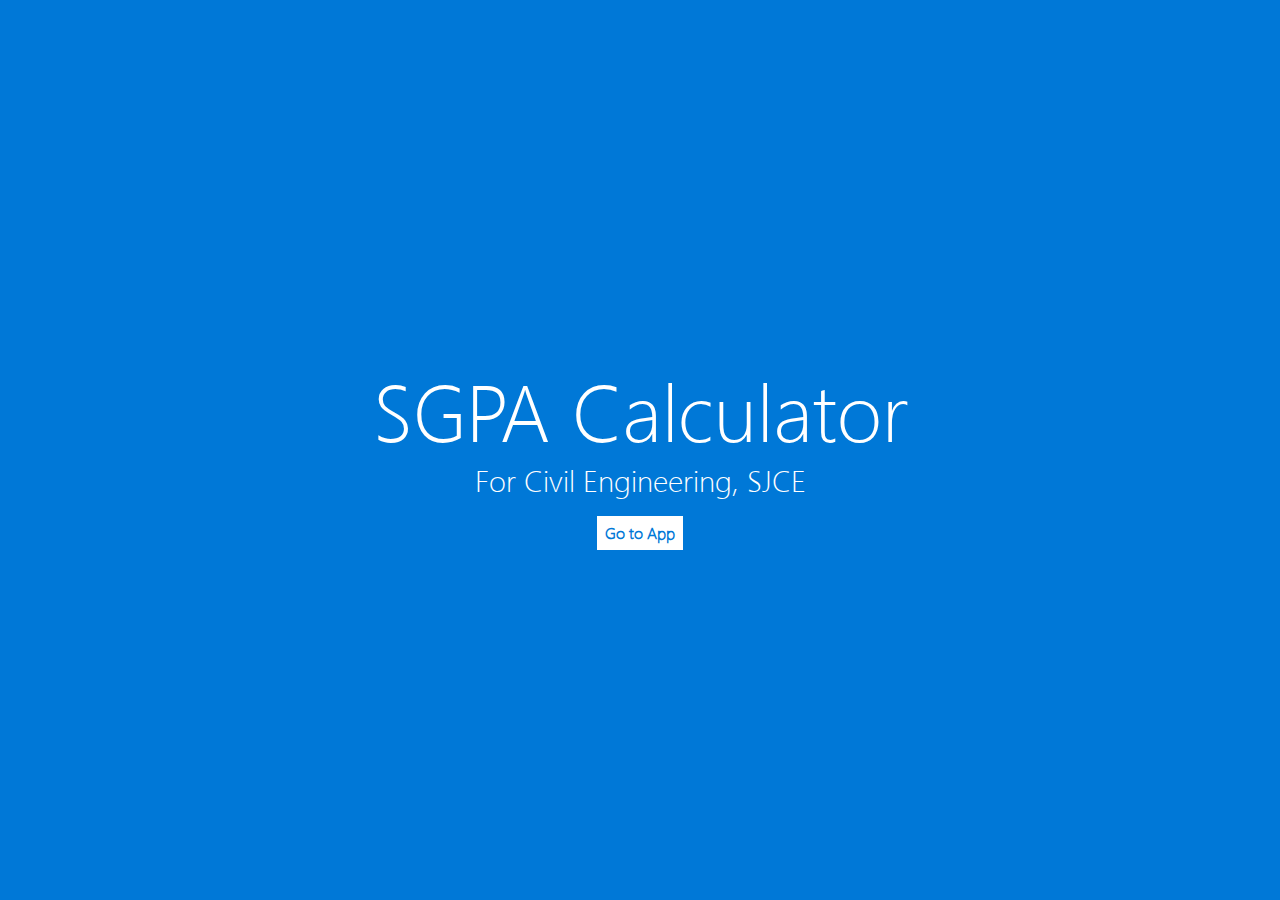
<file: index.html>
<!DOCTYPE html>
<html lang="en">
<head>
	<meta charset="UTF-8">
	<meta name="viewport" content="width=device-width, initial-scale=1, user-scalable=no">
	<title>SGPA Calculator</title>
	<link rel="stylesheet" type="text/css" href="assets/css/bootstrap.min.css">
	<link rel="stylesheet" type="text/css" href="assets/css/style.css">
</head>
<body>
	<input type="checkbox" id="menuToggle">
	<nav class="menu">
		<h1 class="nav-head-semester">SEMESTER</h1>
		<ul>
			<li><a href="sgpa1.html">First Semester</a></li>
			<li><a href="sgpa2.html">Second Semester</a></li>
			<li><a href="sgpa3.html">Third Semester</a></li>
			<li><a href="sgpa4.html">Fourth Semester</a></li>
			<li><a href="sgpa5.html">Fifth Semester</a></li>
			<li><a href="sgpa6.html">Sixth Semester</a></li>
			<li><a href="sgpa7.html">Seventh Semester</a></li>
			<li><a href="sgpa8.html">Eighth Semester</a></li>
		</ul>
	</nav>
	<section id="splash">
		<div class="container text-center">
			<div class="splash-container">
				<div class="text-vertical-center">
					<h1 class="heading1">SGPA Calculator</h1>
					<h4 class="tagline">For Civil Engineering, SJCE</h4>
					<label for="menuToggle" class="menu-button">Go to App</label>
				</div>
			</div>
		</div>
	</section>
</body>
</html>
</file>
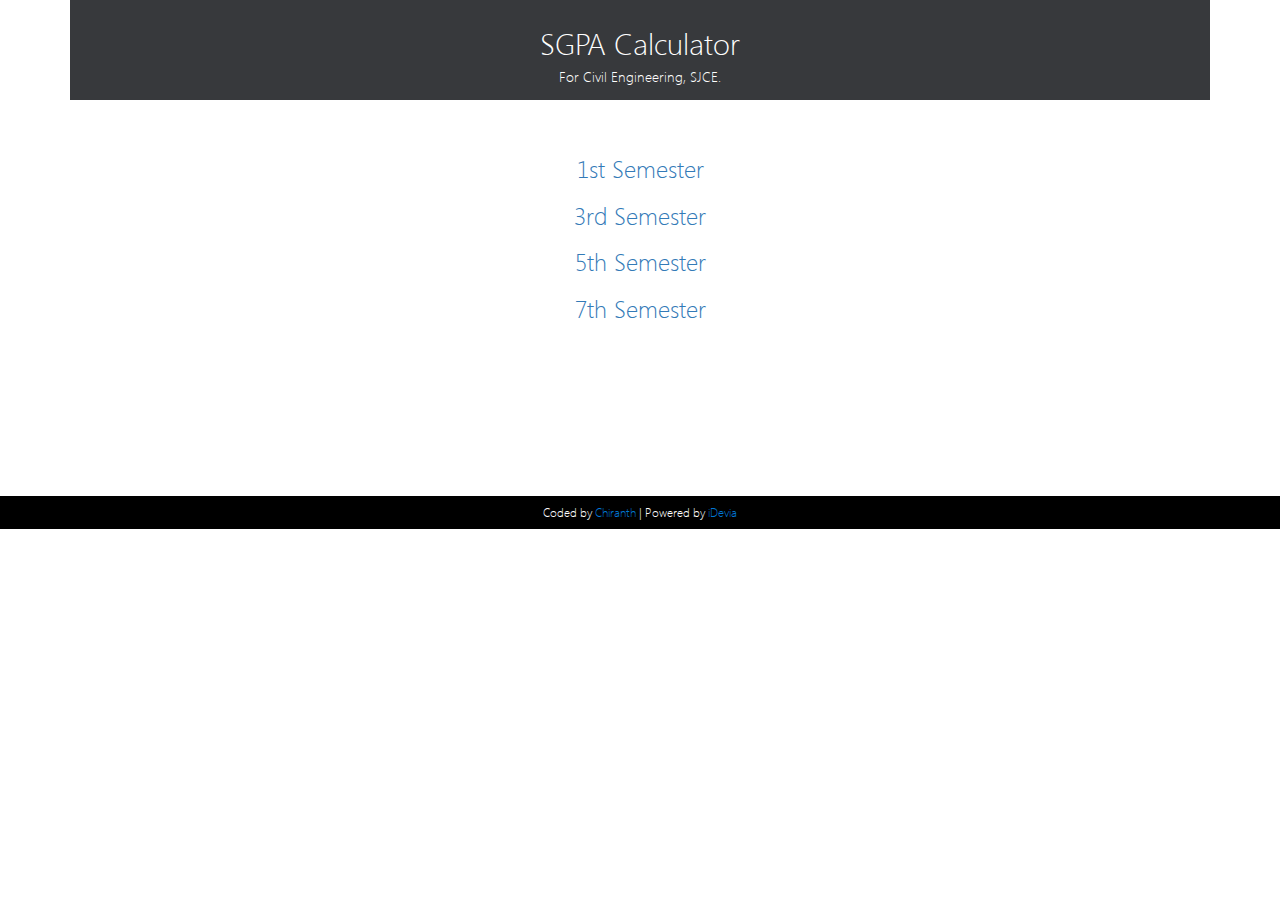
<file: indexx.html>
<!DOCTYPE html>
<html lang="en">
<head>
	<meta charset="UTF-8">
	<meta name="viewport" content="width=device-width">
	<title>SGPA Calculator</title>
	<link rel="stylesheet" type="text/css" href="assets/css/bootstrap.min.css">
	<link href="https://fonts.googleapis.com/css?family=Josefin+Sans" rel="stylesheet">
	<link rel="stylesheet" type="text/css" href="assets/css/style.css">
</head>
<body>


	<section id="mains" class="text-center">
		<div class="container text-center">
			<div class="main-containers text-center">
				<div class="text-vertical-centers text-center">
					<section id="header">
					<div class="container-fluid">
							<h2>SGPA Calculator</h2>
							<h5 class="light">For Civil Engineering, SJCE.</h5>
						</div>
					</section>
					<div class="sem-box">
						<a href="sgpa1.html">
						<div class="sem">
							<h3 class="select-sem">1st Semester</h3>
						</div>
					</a>
					<a href="sgpa3.html">
						<div class="sem">
							<h3 class="select-sem">3rd Semester</h3>
						</div>
					</a>
					<a href="sgpa5.html">
						<div class="sem">
							<h3 class="select-sem">5th Semester</h3>
						</div>
					</a>
					<a href="sgpa7.html">
						<div class="sem">
							<h3 class="select-sem">7th Semester</h3>
						</div>
					</a>
					</div>
				</div>
			</div>
		</div>
	</section>


	<section id="footer">
		<div class="container">
			<h6>Coded by <a href="https://chiranth.typeform.com/to/JwcAOg">Chiranth</a> | Powered by <a href="http://idevia.in">iDevia</a></h6>
		</div>
	</section>


	<script type="text/javascript" src="assets/js/jquery.min.js"></script>
	<script src="assets/js/bootstrap.min.js"></script>
	<script>
		(function(i,s,o,g,r,a,m){i['GoogleAnalyticsObject']=r;i[r]=i[r]||function(){
			(i[r].q=i[r].q||[]).push(arguments)},i[r].l=1*new Date();a=s.createElement(o),
			m=s.getElementsByTagName(o)[0];a.async=1;a.src=g;m.parentNode.insertBefore(a,m)
		})(window,document,'script','https://www.google-analytics.com/analytics.js','ga');

		ga('create', 'UA-89604320-1', 'auto');
		ga('send', 'pageview');

	</script>

	<script>
		window.fbAsyncInit = function() {
			FB.init({
				appId      : '1289305267819407',
				xfbml      : true,
				version    : 'v2.8'
			});
		};

		(function(d, s, id){
			var js, fjs = d.getElementsByTagName(s)[0];
			if (d.getElementById(id)) {return;}
			js = d.createElement(s); js.id = id;
			js.src = "//connect.facebook.net/en_US/sdk.js";
			fjs.parentNode.insertBefore(js, fjs);
		}(document, 'script', 'facebook-jssdk'));
	</script>
</body>
</html>
</file>
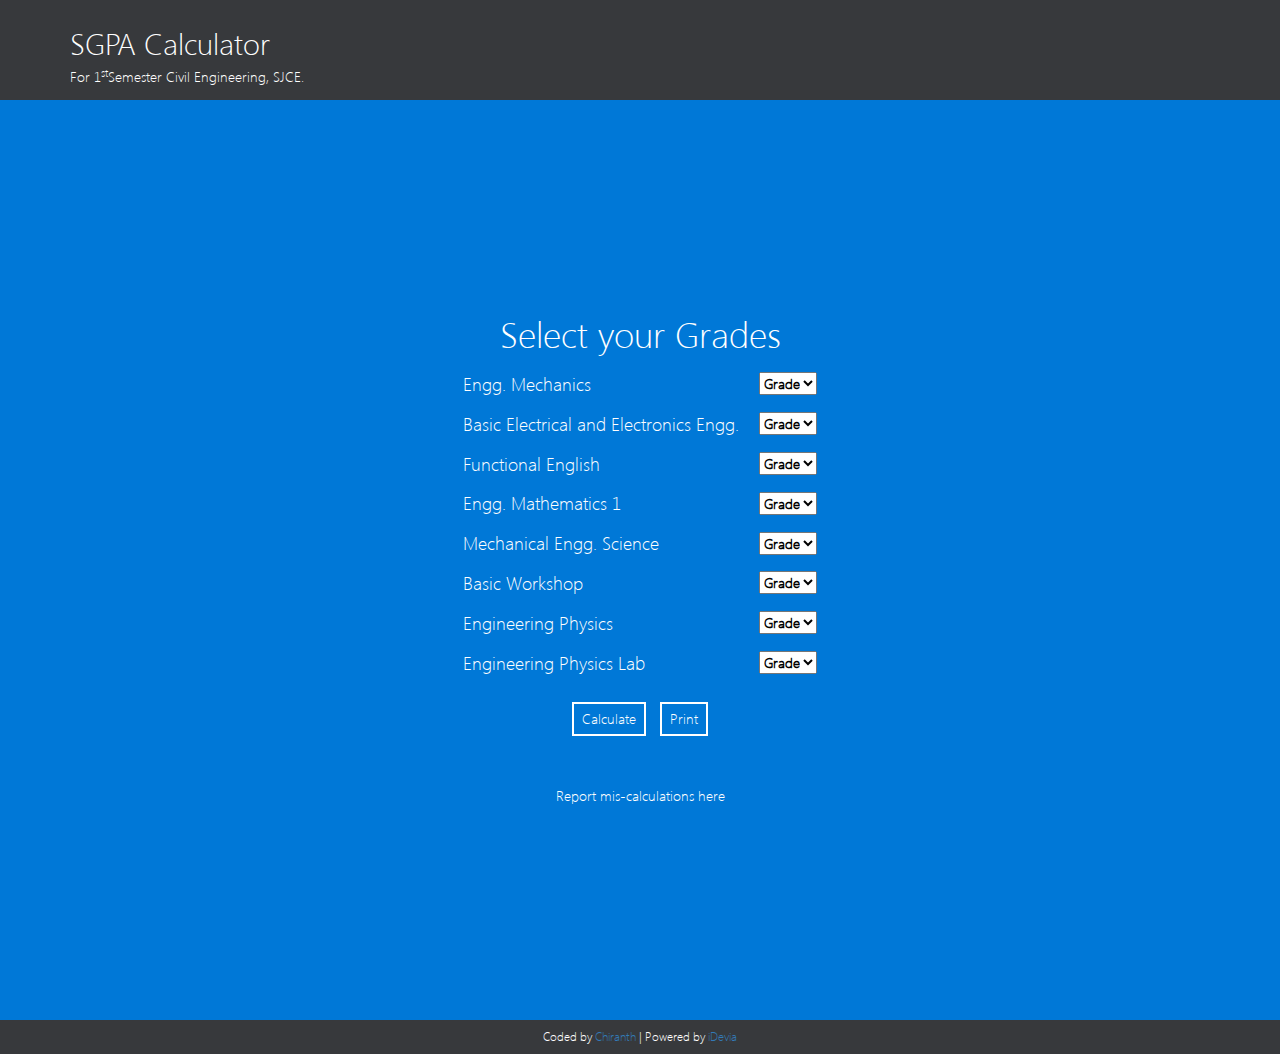
<file: sgpa1.html>
<!DOCTYPE html>
<html lang="en">
<head>
	<meta charset="UTF-8">
	<meta name="viewport" content="width=device-width, initial-scale=1, user-scalable=no">
	<title>Semester 1</title>
	<link rel="stylesheet" type="text/css" href="assets/css/bootstrap.min.css">
	<link rel="stylesheet" type="text/css" href="assets/css/style.css">
</head>
<body>
	<section id="header">
		<div class="container">
			<a href="http://bit.do/sgpa" class="home-link"><h2>SGPA Calculator</h2></a>
			<h5 class="light">For 1<sup>st</sup>Semester Civil Engineering, SJCE.</h5>
		</div>
	</section>
	<section id="splash-1">
		<div class="container">
			<div class="main-container">
				<div class="text-vertical-center">
					<h1 class="no-print">Select your Grades</h1>
					<div class="grade-select text-center">
						<form class="calci-form">
							<table class="calci-table">
								<tr>
									<td>
										<h4 class="subject-name">Engg. Mechanics</h4>
									</td>
									<td>
										<select id="sub1Score">
											<option selected value="">Grade</option>
											<option value="10">S</option>
											<option value="9">A</option>
											<option value="8">B</option>
											<option value="7">C</option>
											<option value="6">D</option>
											<option value="5">E</option>
											<option value="0">F</option>
										</select>
									</td>
								</tr>
								<tr>
									<td>
										<h4 class="subject-name">Basic Electrical and Electronics Engg.</h4>
									</td>
									<td>
										<select id="sub2Score">
											<option selected value="">Grade</option>
											<option value="10">S</option>
											<option value="9">A</option>
											<option value="8">B</option>
											<option value="7">C</option>
											<option value="6">D</option>
											<option value="5">E</option>
											<option value="0">F</option>
										</select>
									</td>
								</tr>
								<tr>
									<td>
										<h4 class="subject-name">Functional English</h4>
									</td>
									<td>
										<select id="sub3Score">
											<option selected value="">Grade</option>
											<option value="10">S</option>
											<option value="9">A</option>
											<option value="8">B</option>
											<option value="7">C</option>
											<option value="6">D</option>
											<option value="5">E</option>
											<option value="0">F</option>
										</select>
									</td>
								</tr>
								<tr>
									<td>
										<h4 class="subject-name">Engg. Mathematics 1</h4>
									</td>
									<td>
										<select id="sub4Score">
											<option selected value="">Grade</option>
											<option value="10">S</option>
											<option value="9">A</option>
											<option value="8">B</option>
											<option value="7">C</option>
											<option value="6">D</option>
											<option value="5">E</option>
											<option value="0">F</option>
										</select>
									</td>
								</tr>
								<tr>
									<td>
										<h4 class="subject-name">Mechanical Engg. Science</h4>
									</td>
									<td>
										<select id="sub5Score">
											<option selected value="">Grade</option>
											<option value="10">S</option>
											<option value="9">A</option>
											<option value="8">B</option>
											<option value="7">C</option>
											<option value="6">D</option>
											<option value="5">E</option>
											<option value="0">F</option>
										</select>
									</td>
								</tr>
								<tr>
									<td>
										<h4 class="subject-name">Basic Workshop</h4>
									</td>
									<td>
										<select id="sub6Score">
											<option selected value="">Grade</option>
											<option value="10">S</option>
											<option value="9">A</option>
											<option value="8">B</option>
											<option value="7">C</option>
											<option value="6">D</option>
											<option value="5">E</option>
											<option value="0">F</option>
										</select>
									</td>
								</tr>
								<tr>
									<td>
										<h4 class="subject-name">Engineering Physics</h4>
									</td>
									<td>
										<select id="sub7Score">
											<option selected value="">Grade</option>
											<option value="10">S</option>
											<option value="9">A</option>
											<option value="8">B</option>
											<option value="7">C</option>
											<option value="6">D</option>
											<option value="5">E</option>
											<option value="0">F</option>
										</select>
									</td>
								</tr>
								<tr>
									<td>
										<h4 class="subject-name">Engineering Physics Lab</h4>
									</td>
									<td>
										<select id="sub8Score">
											<option selected value="">Grade</option>
											<option value="10">S</option>
											<option value="9">A</option>
											<option value="8">B</option>
											<option value="7">C</option>
											<option value="6">D</option>
											<option value="5">E</option>
											<option value="0">F</option>
										</select>
									</td>
								</tr>
							</table>
						</form>
					</div>
					<input type="submit" value="Calculate" onclick="calculator()" class="calculate-btn no-print">
					<input type="submit" value="Print" onclick="myPrint()" class="calculate-btn no-print print-btn">
					<h3 id="callResult"></h3>
					<br>
					<a href="http://bit.ly/chiranth" class="report no-print">Report mis-calculations here</a>
				</div>
			</div>
		</div>
	</section>

	<section id="footer-in">
		<div class="container">
			<h6>Coded by <a href="https://chiranth.typeform.com/to/JwcAOg">Chiranth</a> | Powered by <a href="http://idevia.in">iDevia</a></h6>
		</div>
	</section>

	<script type="text/javascript" src="assets/js/jquery.min.js"></script>
	<script src="assets/js/bootstrap.min.js"></script>
	<script type="text/javascript">
		function calculator(){
			var sub1score = document.getElementById('sub1Score');
			var sub1 = sub1score.options[sub1score.selectedIndex].value;
			var sub2score = document.getElementById('sub2Score');
			var sub2 = sub2score.options[sub2score.selectedIndex].value;
			var sub3score = document.getElementById('sub3Score');
			var sub3 = sub3score.options[sub3score.selectedIndex].value;
			var sub4score = document.getElementById('sub4Score');
			var sub4 = sub4score.options[sub4score.selectedIndex].value;
			var sub5score = document.getElementById('sub5Score');
			var sub5 = sub5score.options[sub5score.selectedIndex].value;
			var sub6score = document.getElementById('sub6Score');
			var sub6 = sub6score.options[sub6score.selectedIndex].value;
			var sub7score = document.getElementById('sub7Score');
			var sub7 = sub7score.options[sub7score.selectedIndex].value;
			var sub8score = document.getElementById('sub8Score');
			var sub8 = sub8score.options[sub8score.selectedIndex].value;
			var el = document.getElementById('callResult');
			if(!sub1 || !sub2 || !sub3 || !sub4 || !sub5 || !sub6 || !sub7 || !sub8){
				el.innerHTML = "Please Check your values";
			}
			else{
				var total = (sub1*4)+(sub2*4)+(sub3*2)+(sub4*4)+(sub5*4)+(sub6*1.5)+(sub7*4)+(sub8*1.5);
				var gpa = (total/25);
				var final = gpa.toFixed(2);
				el.innerHTML = "Your SGPA is "+final;
			}
			event.preventDefault();
		}
		function myPrint() {
			window.print();
		}
	</script>
	<script>
		(function(i,s,o,g,r,a,m){i['GoogleAnalyticsObject']=r;i[r]=i[r]||function(){
			(i[r].q=i[r].q||[]).push(arguments)},i[r].l=1*new Date();a=s.createElement(o),
			m=s.getElementsByTagName(o)[0];a.async=1;a.src=g;m.parentNode.insertBefore(a,m)
		})(window,document,'script','https://www.google-analytics.com/analytics.js','ga');

		ga('create', 'UA-89604320-1', 'auto');
		ga('send', 'pageview');
	</script>

</body>
</html>
</file>
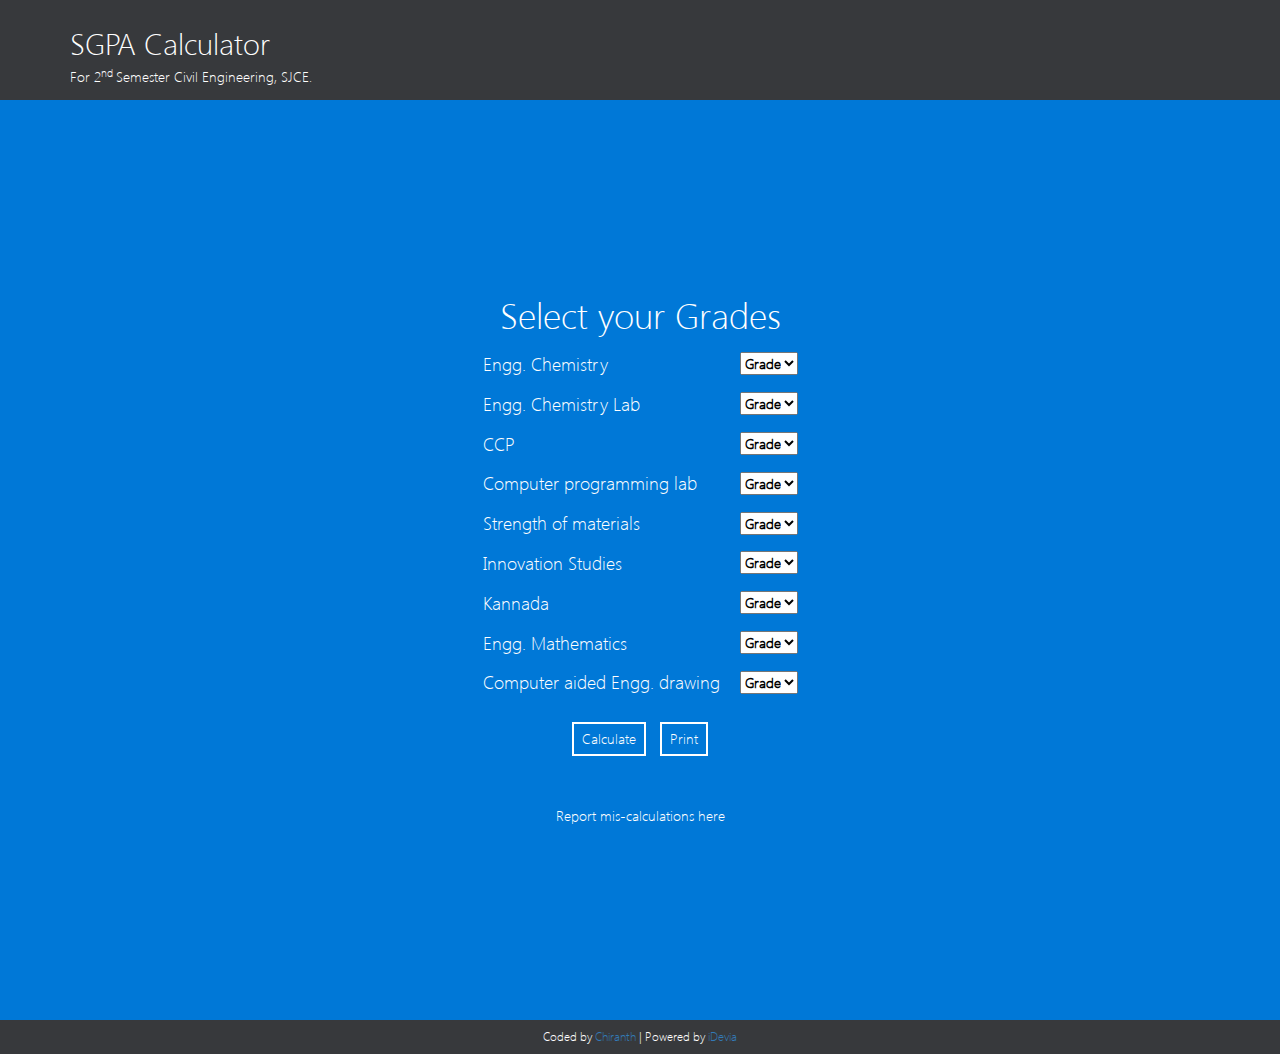
<file: sgpa2.html>
<!DOCTYPE html>
<html lang="en">
<head>
	<meta charset="UTF-8">
	<meta name="viewport" content="width=device-width">
	<title>Semester 2</title>
	<link rel="stylesheet" type="text/css" href="assets/css/bootstrap.min.css">
	<link href="https://fonts.googleapis.com/css?family=Josefin+Sans" rel="stylesheet">
	<link rel="stylesheet" type="text/css" href="assets/css/style.css">
</head>
<body>
	<section id="header">
		<div class="container">
			<a href="http://bit.do/sgpa" class="home-link"><h2>SGPA Calculator</h2></a>
			<h5 class="light">For 2<sup>nd </sup>Semester Civil Engineering, SJCE.</h5>
		</div>
	</section>
	<section id="splash-1">
		<div class="container">
			<div class="main-container">
				<div class="text-vertical-center">
					<h1 class="no-print">Select your Grades</h1>
					<div class="grade-select">
						<form class="calci-form">
							<table class="calci-table">
								<tr>
									<td>
										<h4 class="subject-name">Engg. Chemistry</h4>
									</td>
									<td>
										<select id="sub1Score">
											<option selected value="">Grade</option>
											<option value="10">S</option>
											<option value="9">A</option>
											<option value="8">B</option>
											<option value="7">C</option>
											<option value="6">D</option>
											<option value="5">E</option>
											<option value="0">F</option>
										</select>
									</td>
								</tr>
								<tr>
									<td>
										<h4 class="subject-name">Engg. Chemistry Lab</h4>
									</td>
									<td>
										<select id="sub2Score">
											<option selected value="">Grade</option>
											<option value="10">S</option>
											<option value="9">A</option>
											<option value="8">B</option>
											<option value="7">C</option>
											<option value="6">D</option>
											<option value="5">E</option>
											<option value="0">F</option>
										</select>
									</td>
								</tr>
								<tr>
									<td>
										<h4 class="subject-name">CCP</h4>
									</td>
									<td>
										<select id="sub3Score">
											<option selected value="">Grade</option>
											<option value="10">S</option>
											<option value="9">A</option>
											<option value="8">B</option>
											<option value="7">C</option>
											<option value="6">D</option>
											<option value="5">E</option>
											<option value="0">F</option>
										</select>
									</td>
								</tr>
								<tr>
									<td>
										<h4 class="subject-name">Computer programming lab</h4>
									</td>
									<td>
										<select id="sub4Score">
											<option selected value="">Grade</option>
											<option value="10">S</option>
											<option value="9">A</option>
											<option value="8">B</option>
											<option value="7">C</option>
											<option value="6">D</option>
											<option value="5">E</option>
											<option value="0">F</option>
										</select>
									</td>
								</tr>
								<tr>
									<td>
										<h4 class="subject-name">Strength of materials</h4>
									</td>
									<td>
										<select id="sub5Score">
											<option selected value="">Grade</option>
											<option value="10">S</option>
											<option value="9">A</option>
											<option value="8">B</option>
											<option value="7">C</option>
											<option value="6">D</option>
											<option value="5">E</option>
											<option value="0">F</option>
										</select>
									</td>
								</tr>
								<tr>
									<td>
										<h4 class="subject-name">Innovation Studies</h4>
									</td>
									<td>
										<select id="sub6Score">
											<option selected value="">Grade</option>
											<option value="10">S</option>
											<option value="9">A</option>
											<option value="8">B</option>
											<option value="7">C</option>
											<option value="6">D</option>
											<option value="5">E</option>
											<option value="0">F</option>
										</select>
									</td>
								</tr>
								<tr>
									<td>
										<h4 class="subject-name">Kannada</h4>
									</td>
									<td>
										<select id="sub7Score">
											<option selected value="">Grade</option>
											<option value="10">PP</option>
											<option value="9">FF</option>
										</select>
									</td>
								</tr>
								<tr>
									<td>
										<h4 class="subject-name">Engg. Mathematics</h4>
									</td>
									<td>
										<select id="sub8Score">
											<option selected value="">Grade</option>
											<option value="10">S</option>
											<option value="9">A</option>
											<option value="8">B</option>
											<option value="7">C</option>
											<option value="6">D</option>
											<option value="5">E</option>
											<option value="0">F</option>
										</select>
									</td>
								</tr>
								<tr>
									<td>
										<h4 class="subject-name">Computer aided Engg. drawing</h4>
									</td>
									<td>
										<select id="sub9Score">
											<option selected value="">Grade</option>
											<option value="10">S</option>
											<option value="9">A</option>
											<option value="8">B</option>
											<option value="7">C</option>
											<option value="6">D</option>
											<option value="5">E</option>
											<option value="0">F</option>
										</select>
									</td>
								</tr>
							</table>
						</form>
					</div>
					<input type="submit" value="Calculate" onclick="calculator()" class="calculate-btn no-print">
					<input type="submit" value="Print" onclick="myPrint()" class="calculate-btn no-print print-btn">
					<h3 id="callResult"></h3>
					<br>
					<a href="http://bit.ly/chiranth" class="report no-print">Report mis-calculations here</a>
				</div>
			</div>
		</div>
	</section>

	<section id="footer-in">
		<div class="container">
			<h6>Coded by <a href="https://chiranth.typeform.com/to/JwcAOg">Chiranth</a> | Powered by <a href="http://idevia.in">iDevia</a></h6>
		</div>
	</section>


	<script type="text/javascript" src="assets/js/jquery.min.js"></script>
	<script src="assets/js/bootstrap.min.js"></script>
	<script type="text/javascript">
		function calculator(){
			var sub1score = document.getElementById('sub1Score');
			var sub1 = sub1score.options[sub1score.selectedIndex].value;
			var sub2score = document.getElementById('sub2Score');
			var sub2 = sub2score.options[sub2score.selectedIndex].value;
			var sub3score = document.getElementById('sub3Score');
			var sub3 = sub3score.options[sub3score.selectedIndex].value;
			var sub4score = document.getElementById('sub4Score');
			var sub4 = sub4score.options[sub4score.selectedIndex].value;
			var sub5score = document.getElementById('sub5Score');
			var sub5 = sub5score.options[sub5score.selectedIndex].value;
			var sub6score = document.getElementById('sub6Score');
			var sub6 = sub6score.options[sub6score.selectedIndex].value;
			var sub7score = document.getElementById('sub7Score');
			var sub7 = sub7score.options[sub7score.selectedIndex].value;
			var sub8score = document.getElementById('sub8Score');
			var sub8 = sub8score.options[sub8score.selectedIndex].value;
			var sub9score = document.getElementById('sub9Score');
			var sub9 = sub9score.options[sub9score.selectedIndex].value;
			var el = document.getElementById('callResult');
			if(!sub1 || !sub2 || !sub3 || !sub4 || !sub5 || !sub6 || !sub7 || !sub8 || !sub9){
				el.innerHTML = "Please Check your values"
			}
			else{
				var total = (sub1*4)+(sub2*1.5)+(sub3*4)+(sub4*1.5)+(sub5*4)+(sub6*2)+(sub7*0)+(sub8*4)+(sub9*4);
				var gpa = (total/25);
				var final = gpa.toFixed(2);
				el.innerHTML = "Your SGPA is "+final;
			}
			event.preventDefault();
		}
		function myPrint() {
			window.print();
		}
	</script>

	<script>
		(function(i,s,o,g,r,a,m){i['GoogleAnalyticsObject']=r;i[r]=i[r]||function(){
			(i[r].q=i[r].q||[]).push(arguments)},i[r].l=1*new Date();a=s.createElement(o),
			m=s.getElementsByTagName(o)[0];a.async=1;a.src=g;m.parentNode.insertBefore(a,m)
		})(window,document,'script','https://www.google-analytics.com/analytics.js','ga');

		ga('create', 'UA-89604320-1', 'auto');
		ga('send', 'pageview');

	</script>
</body>
</html>
</file>
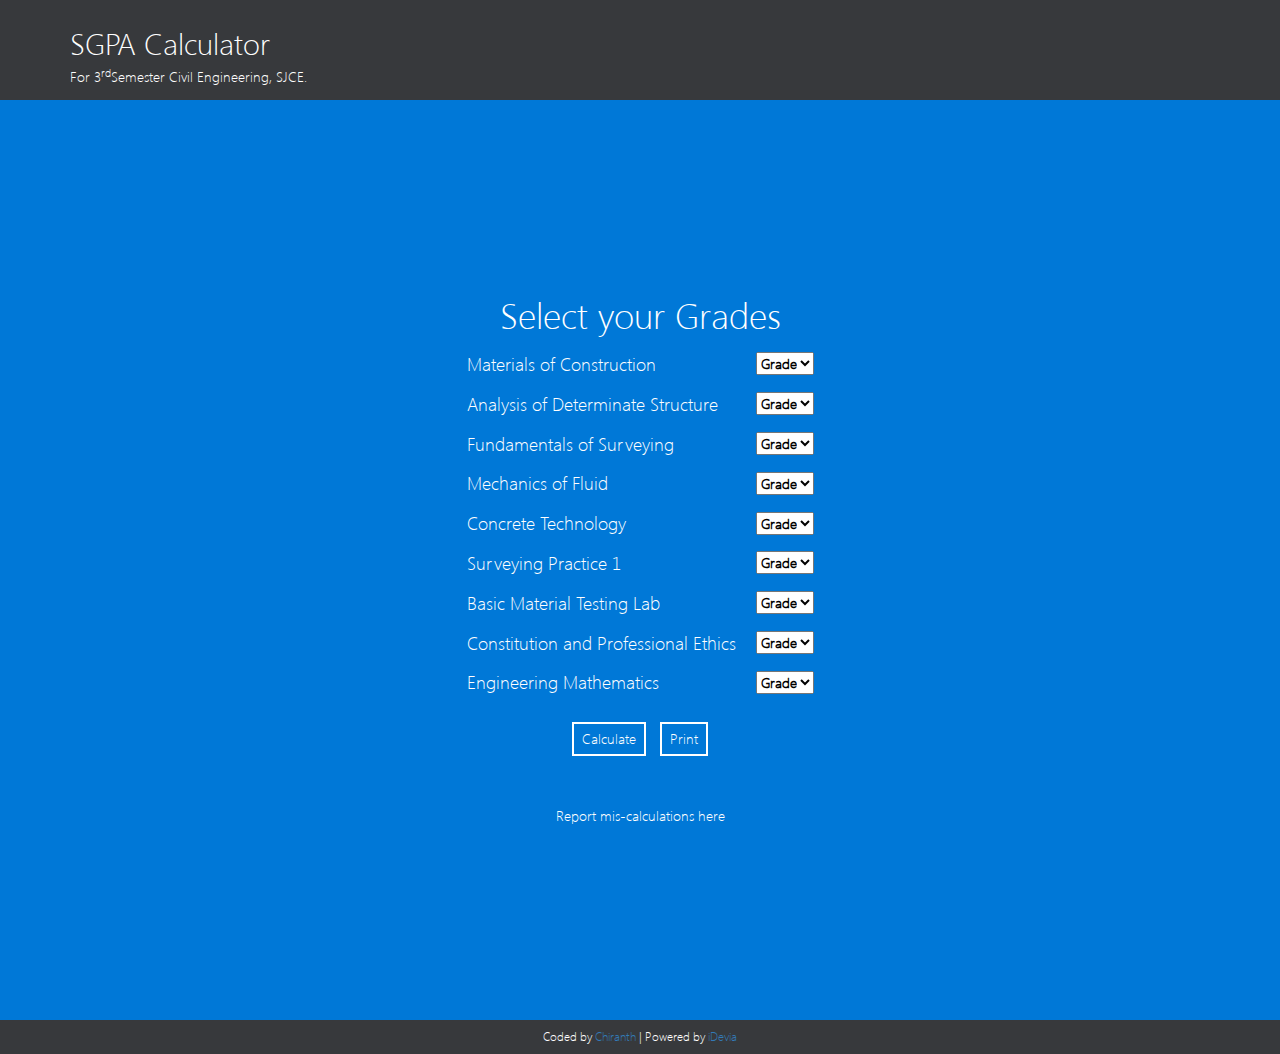
<file: sgpa3.html>
<!DOCTYPE html>
<html lang="en">
<head>
	<meta charset="UTF-8">
	<meta name="viewport" content="width=device-width">
	<title>Semester 3</title>
	<link rel="stylesheet" type="text/css" href="assets/css/bootstrap.min.css">
	<link href="https://fonts.googleapis.com/css?family=Josefin+Sans" rel="stylesheet">
	<link rel="stylesheet" type="text/css" href="assets/css/style.css">
</head>
<body>
<section id="header">
	<div class="container">
		<a href="http://bit.do/sgpa" class="home-link"><h2>SGPA Calculator</h2></a>
		<h5 class="light">For 3<sup>rd</sup>Semester Civil Engineering, SJCE.</h5>
	</div>
</section>
	<section id="splash-1">
		<div class="container">
			<div class="main-container">
				<div class="text-vertical-center">
					<h1 class="no-print">Select your Grades</h1>
					<div class="grade-select">
						<form class="calci-form">
							<table class="calci-table">
								<tr>
									<td>
										<h4 class="subject-name">Materials of Construction</h4>
									</td>
									<td>
										<select id="sub1Score">
											<option selected value="">Grade</option>
											<option value="10">S</option>
											<option value="9">A</option>
											<option value="8">B</option>
											<option value="7">C</option>
											<option value="6">D</option>
											<option value="5">E</option>
											<option value="0">F</option>
										</select>
									</td>
								</tr>
								<tr>
									<td>
										<h4 class="subject-name">Analysis of Determinate Structure</h4>
									</td>
									<td>
										<select id="sub2Score">
											<option selected value="">Grade</option>
											<option value="10">S</option>
											<option value="9">A</option>
											<option value="8">B</option>
											<option value="7">C</option>
											<option value="6">D</option>
											<option value="5">E</option>
											<option value="0">F</option>
										</select>
									</td>
								</tr>
								<tr>
									<td>
										<h4 class="subject-name">Fundamentals of Surveying</h4>
									</td>
									<td>
										<select id="sub3Score">
											<option selected value="">Grade</option>
											<option value="10">S</option>
											<option value="9">A</option>
											<option value="8">B</option>
											<option value="7">C</option>
											<option value="6">D</option>
											<option value="5">E</option>
											<option value="0">F</option>
										</select>
									</td>
								</tr>
								<tr>
									<td>
										<h4 class="subject-name">Mechanics of Fluid</h4>
									</td>
									<td>
										<select id="sub4Score">
											<option selected value="">Grade</option>
											<option value="10">S</option>
											<option value="9">A</option>
											<option value="8">B</option>
											<option value="7">C</option>
											<option value="6">D</option>
											<option value="5">E</option>
											<option value="0">F</option>
										</select>
									</td>
								</tr>
								<tr>
									<td>
										<h4 class="subject-name">Concrete Technology</h4>
									</td>
									<td>
										<select id="sub5Score">
											<option selected value="">Grade</option>
											<option value="10">S</option>
											<option value="9">A</option>
											<option value="8">B</option>
											<option value="7">C</option>
											<option value="6">D</option>
											<option value="5">E</option>
											<option value="0">F</option>
										</select>
									</td>
								</tr>
								<tr>
									<td>
										<h4 class="subject-name">Surveying Practice 1</h4>
									</td>
									<td>
										<select id="sub6Score">
											<option selected value="">Grade</option>
											<option value="10">S</option>
											<option value="9">A</option>
											<option value="8">B</option>
											<option value="7">C</option>
											<option value="6">D</option>
											<option value="5">E</option>
											<option value="0">F</option>
										</select>
									</td>
								</tr>
								<tr>
									<td>
										<h4 class="subject-name">Basic Material Testing Lab</h4>
									</td>
									<td>
										<select id="sub7Score">
											<option selected value="">Grade</option>
											<option value="10">S</option>
											<option value="9">A</option>
											<option value="8">B</option>
											<option value="7">C</option>
											<option value="6">D</option>
											<option value="5">E</option>
											<option value="0">F</option>
										</select>
									</td>
								</tr>
								<tr>
									<td>
										<h4 class="subject-name">Constitution and Professional Ethics</h4>
									</td>
									<td>
										<select id="sub8Score">
											<option selected value="">Grade</option>
											<option value="10">PP</option>
											<option value="9">FF</option>
										</select>
									</td>
								</tr>
								<tr>
									<td>
										<h4 class="subject-name">Engineering Mathematics</h4>
									</td>
									<td>
										<select id="sub9Score">
											<option selected value="">Grade</option>
											<option value="10">S</option>
											<option value="9">A</option>
											<option value="8">B</option>
											<option value="7">C</option>
											<option value="6">D</option>
											<option value="5">E</option>
											<option value="0">F</option>
										</select>
									</td>
								</tr>
							</table>
						</form>
					</div>
					<input type="submit" value="Calculate" onclick="calculator()" class="calculate-btn no-print">
					<input type="submit" value="Print" onclick="myPrint()" class="calculate-btn print-btn no-print">
					<h3 id="callResult"></h3><br>
					<a href="http://bit.ly/chiranth" class="report no-print">Report mis-calculations here</a>
				</div>
			</div>
		</div>
	</section>

	<section id="footer-in">
		<div class="container">
			<h6>Coded by <a href="https://chiranth.typeform.com/to/JwcAOg">Chiranth</a> | Powered by <a href="http://idevia.in">iDevia</a></h6>
		</div>
	</section>


	<script type="text/javascript" src="assets/js/jquery.min.js"></script>
	<script src="assets/js/bootstrap.min.js"></script>
	<script type="text/javascript">
		function calculator(){
			var sub1score = document.getElementById('sub1Score');
			var sub1 = sub1score.options[sub1score.selectedIndex].value;
			var sub2score = document.getElementById('sub2Score');
			var sub2 = sub2score.options[sub2score.selectedIndex].value;
			var sub3score = document.getElementById('sub3Score');
			var sub3 = sub3score.options[sub3score.selectedIndex].value;
			var sub4score = document.getElementById('sub4Score');
			var sub4 = sub4score.options[sub4score.selectedIndex].value;
			var sub5score = document.getElementById('sub5Score');
			var sub5 = sub5score.options[sub5score.selectedIndex].value;
			var sub6score = document.getElementById('sub6Score');
			var sub6 = sub6score.options[sub6score.selectedIndex].value;
			var sub7score = document.getElementById('sub7Score');
			var sub7 = sub7score.options[sub7score.selectedIndex].value;
			var sub8score = document.getElementById('sub8Score');
			var sub8 = sub8score.options[sub8score.selectedIndex].value;
			var sub9score = document.getElementById('sub9Score');
			var sub9 = sub9score.options[sub9score.selectedIndex].value;
			var el = document.getElementById('callResult');
			if(!sub1 || !sub2 || !sub3 || !sub4 || !sub5 || !sub6 || !sub7 || !sub8 || !sub9){
				el.innerHTML = "Please Check your values"
			}
			else{
			var total = (sub1*4)+(sub2*4)+(sub3*4)+(sub4*4)+(sub5*4)+(sub6*1.5)+(sub7*1.5)+(sub8*0)+(sub9*4);
			var gpa = (total/27);
			var final = gpa.toFixed(2);
			el.innerHTML = "Your SGPA is "+final;}
			event.preventDefault();
		}
		function myPrint() {
			window.print();
		}
	</script>

	<script>
  (function(i,s,o,g,r,a,m){i['GoogleAnalyticsObject']=r;i[r]=i[r]||function(){
  (i[r].q=i[r].q||[]).push(arguments)},i[r].l=1*new Date();a=s.createElement(o),
  m=s.getElementsByTagName(o)[0];a.async=1;a.src=g;m.parentNode.insertBefore(a,m)
  })(window,document,'script','https://www.google-analytics.com/analytics.js','ga');

  ga('create', 'UA-89604320-1', 'auto');
  ga('send', 'pageview');

</script>
</body>
</html>
</file>
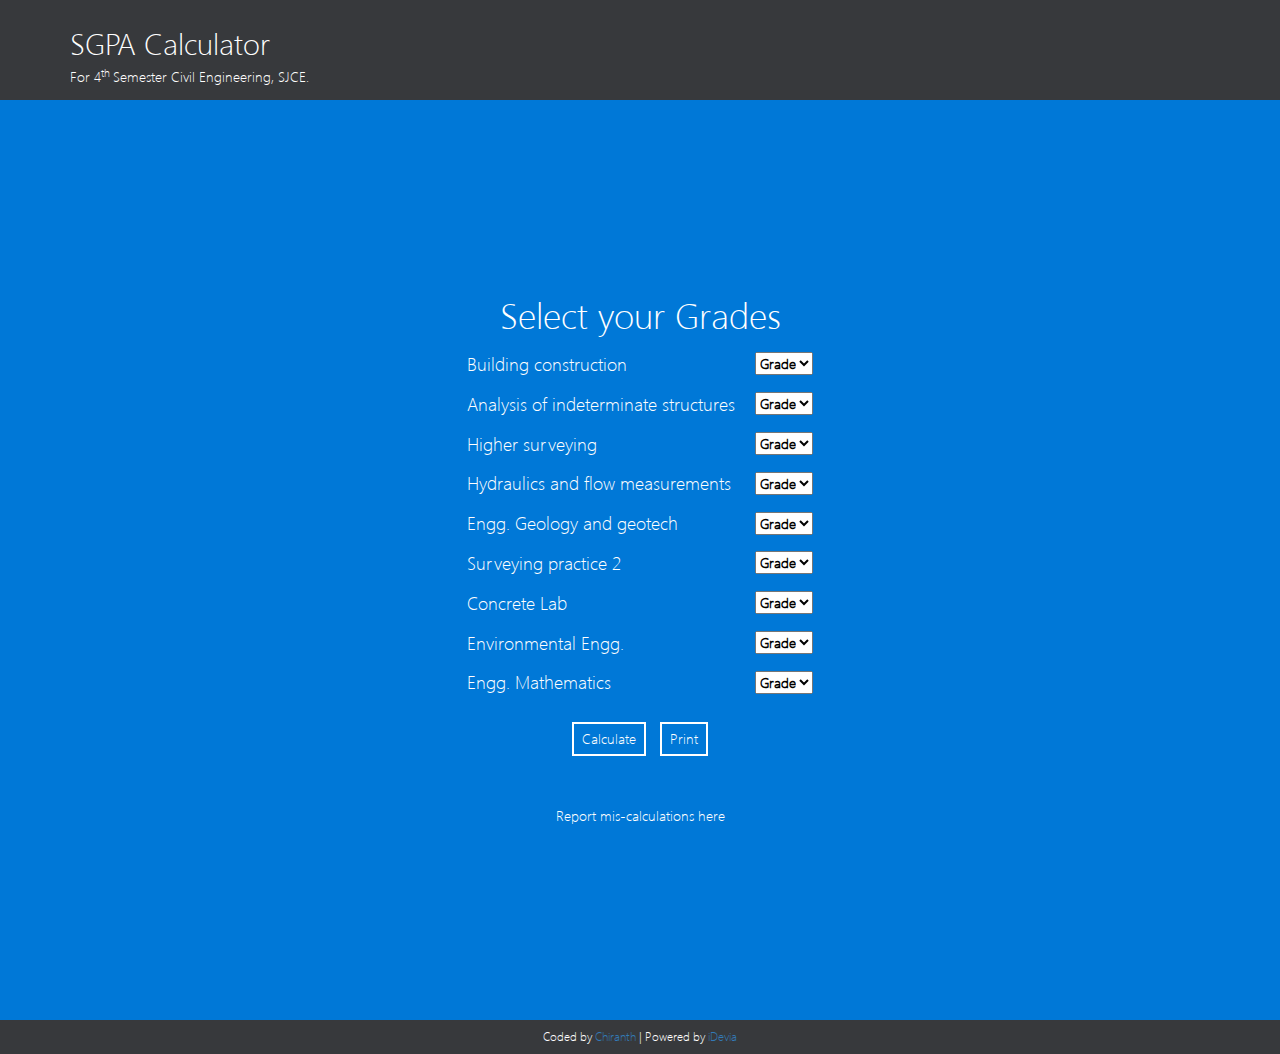
<file: sgpa4.html>
<!DOCTYPE html>
<html lang="en">
<head>
	<meta charset="UTF-8">
	<meta name="viewport" content="width=device-width">
	<title>Semester 4</title>
	<link rel="stylesheet" type="text/css" href="assets/css/bootstrap.min.css">
	<link href="https://fonts.googleapis.com/css?family=Josefin+Sans" rel="stylesheet">
	<link rel="stylesheet" type="text/css" href="assets/css/style.css">
</head>
<body>
	<section id="header">
		<div class="container">
			<a href="http://bit.do/sgpa" class="home-link"><h2>SGPA Calculator</h2></a>
			<h5 class="light">For 4<sup>th </sup>Semester Civil Engineering, SJCE.</h5>
		</div>
	</section>
	<section id="splash-1">
		<div class="container">
			<div class="main-container">
				<div class="text-vertical-center">
					<h1 class="no-print">Select your Grades</h1>
					<div class="grade-select">
						<form class="calci-form">
							<table class="calci-table">
								<tr>
									<td>
										<h4 class="subject-name">Building construction</h4>
									</td>
									<td>
										<select id="sub1Score">
											<option selected value="">Grade</option>
											<option value="10">S</option>
											<option value="9">A</option>
											<option value="8">B</option>
											<option value="7">C</option>
											<option value="6">D</option>
											<option value="5">E</option>
											<option value="0">F</option>
										</select>
									</td>
								</tr>
								<tr>
									<td>
										<h4 class="subject-name">Analysis of indeterminate structures</h4>
									</td>
									<td>
										<select id="sub2Score">
											<option selected value="">Grade</option>
											<option value="10">S</option>
											<option value="9">A</option>
											<option value="8">B</option>
											<option value="7">C</option>
											<option value="6">D</option>
											<option value="5">E</option>
											<option value="0">F</option>
										</select>
									</td>
								</tr>
								<tr>
									<td>
										<h4 class="subject-name">Higher surveying</h4>
									</td>
									<td>
										<select id="sub3Score">
											<option selected value="">Grade</option>
											<option value="10">S</option>
											<option value="9">A</option>
											<option value="8">B</option>
											<option value="7">C</option>
											<option value="6">D</option>
											<option value="5">E</option>
											<option value="0">F</option>
										</select>
									</td>
								</tr>
								<tr>
									<td>
										<h4 class="subject-name">Hydraulics and flow measurements</h4>
									</td>
									<td>
										<select id="sub4Score">
											<option selected value="">Grade</option>
											<option value="10">S</option>
											<option value="9">A</option>
											<option value="8">B</option>
											<option value="7">C</option>
											<option value="6">D</option>
											<option value="5">E</option>
											<option value="0">F</option>
										</select>
									</td>
								</tr>
								<tr>
									<td>
										<h4 class="subject-name">Engg. Geology and geotech</h4>
									</td>
									<td>
										<select id="sub5Score">
											<option selected value="">Grade</option>
											<option value="10">S</option>
											<option value="9">A</option>
											<option value="8">B</option>
											<option value="7">C</option>
											<option value="6">D</option>
											<option value="5">E</option>
											<option value="0">F</option>
										</select>
									</td>
								</tr>
								<tr>
									<td>
										<h4 class="subject-name">Surveying practice 2</h4>
									</td>
									<td>
										<select id="sub6Score">
											<option selected value="">Grade</option>
											<option value="10">S</option>
											<option value="9">A</option>
											<option value="8">B</option>
											<option value="7">C</option>
											<option value="6">D</option>
											<option value="5">E</option>
											<option value="0">F</option>
										</select>
									</td>
								</tr>
								<tr>
									<td>
										<h4 class="subject-name">Concrete Lab</h4>
									</td>
									<td>
										<select id="sub7Score">
											<option selected value="">Grade</option>
											<option value="10">S</option>
											<option value="9">A</option>
											<option value="8">B</option>
											<option value="7">C</option>
											<option value="6">D</option>
											<option value="5">E</option>
											<option value="0">F</option>
										</select>
									</td>
								</tr>
								<tr>
									<td>
										<h4 class="subject-name">Environmental Engg.</h4>
									</td>
									<td>
										<select id="sub8Score">
											<option selected value="">Grade</option>
											<option value="10">PP</option>
											<option value="9">FF</option>
											<!-- <option value="8">B</option>
											<option value="7">C</option>
											<option value="6">D</option>
											<option value="5">E</option>
											<option value="0">F</option> -->
										</select>
									</td>
								</tr>
								<tr>
									<td>
										<h4 class="subject-name">Engg. Mathematics</h4>
									</td>
									<td>
										<select id="sub9Score">
											<option selected value="">Grade</option> 
											<option value="10">S</option>
											<option value="9">A</option>
											<option value="8">B</option>
											<option value="7">C</option>
											<option value="6">D</option>
											<option value="5">E</option>
											<option value="0">F</option>
										</select>
									</td>
								</tr>
							</table>
						</form>
					</div>
					<input type="submit" value="Calculate" onclick="calculator()" class="calculate-btn no-print">
					<input type="submit" value="Print" onclick="myPrint()" class="calculate-btn no-print print-btn">
					<h3 id="callResult"></h3>
					<br>
					<a href="http://bit.ly/chiranth" class="report no-print">Report mis-calculations here</a>
				</div>
			</div>
		</div>
	</section>

	<section id="footer-in">
		<div class="container">
			<h6>Coded by <a href="https://chiranth.typeform.com/to/JwcAOg">Chiranth</a> | Powered by <a href="http://idevia.in">iDevia</a></h6>
		</div>
	</section>


	<script type="text/javascript" src="assets/js/jquery.min.js"></script>
	<script src="assets/js/bootstrap.min.js"></script>

	<script type="text/javascript">
		function calculator(){
			var sub1score = document.getElementById('sub1Score');
			var sub1 = sub1score.options[sub1score.selectedIndex].value;
			var sub2score = document.getElementById('sub2Score');
			var sub2 = sub2score.options[sub2score.selectedIndex].value;
			var sub3score = document.getElementById('sub3Score');
			var sub3 = sub3score.options[sub3score.selectedIndex].value;
			var sub4score = document.getElementById('sub4Score');
			var sub4 = sub4score.options[sub4score.selectedIndex].value;
			var sub5score = document.getElementById('sub5Score');
			var sub5 = sub5score.options[sub5score.selectedIndex].value;
			var sub6score = document.getElementById('sub6Score');
			var sub6 = sub6score.options[sub6score.selectedIndex].value;
			var sub7score = document.getElementById('sub7Score');
			var sub7 = sub7score.options[sub7score.selectedIndex].value;
			var sub8score = document.getElementById('sub8Score');
			var sub8 = sub8score.options[sub8score.selectedIndex].value;
			var sub9score = document.getElementById('sub9Score');
			var sub9 = sub9score.options[sub9score.selectedIndex].value;
			var el = document.getElementById('callResult');
			if(!sub1 || !sub2 || !sub3 || !sub4 || !sub5 || !sub6 || !sub7 || !sub8 || !sub9){
				el.innerHTML = "Please Check your values"
			}else{
				var total = (sub1*4)+(sub2*4)+(sub3*4)+(sub4*4)+(sub5*4)+(sub6*1.5)+(sub7*1.5)+(sub8*0)+(sub9*4);
				var gpa = (total/27);
				var final = gpa.toFixed(2);
				el.innerHTML = "Your SGPA is "+final;}
				event.preventDefault();
			}
			function myPrint() {
				window.print();
			}
		</script>
		<script>
			(function(i,s,o,g,r,a,m){i['GoogleAnalyticsObject']=r;i[r]=i[r]||function(){
				(i[r].q=i[r].q||[]).push(arguments)},i[r].l=1*new Date();a=s.createElement(o),
				m=s.getElementsByTagName(o)[0];a.async=1;a.src=g;m.parentNode.insertBefore(a,m)
			})(window,document,'script','https://www.google-analytics.com/analytics.js','ga');

			ga('create', 'UA-89604320-1', 'auto');
			ga('send', 'pageview');

		</script>
	</body>
	</html>
</file>
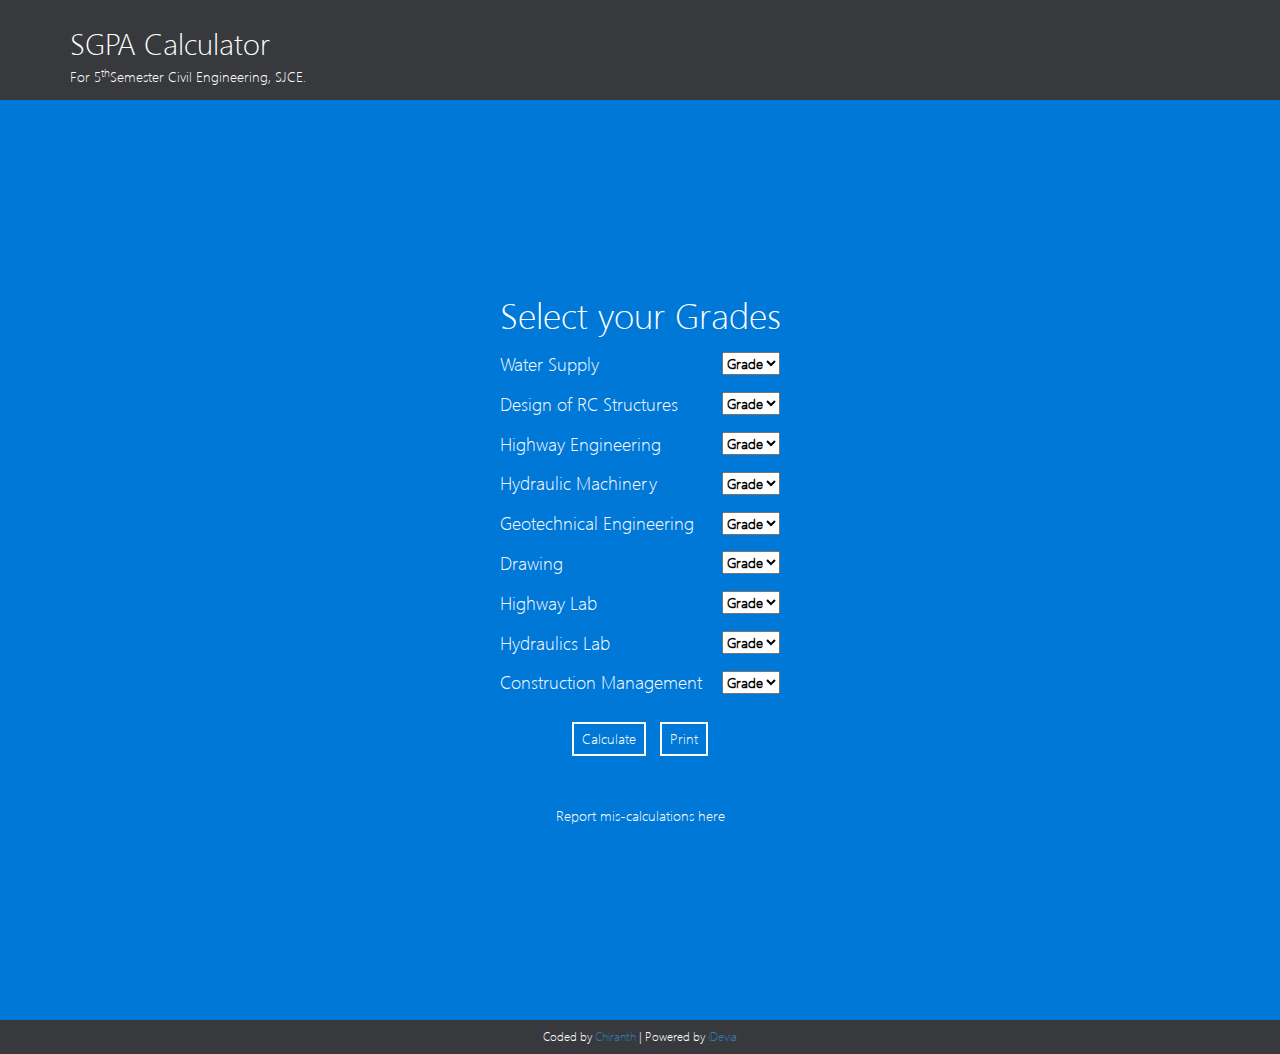
<file: sgpa5.html>
<!DOCTYPE html>
<html lang="en">
<head>
	<meta charset="UTF-8">
	<meta name="viewport" content="width=device-width">
	<title>Semester 5</title>
	<link rel="stylesheet" type="text/css" href="assets/css/bootstrap.min.css">
	<link href="https://fonts.googleapis.com/css?family=Josefin+Sans" rel="stylesheet">
	<link rel="stylesheet" type="text/css" href="assets/css/style.css">
</head>
<body>
	<section id="header">
		<div class="container">
			<a href="http://bit.do/sgpa" class="home-link"><h2>SGPA Calculator</h2></a>
			<h5 class="light">For 5<sup>th</sup>Semester Civil Engineering, SJCE.</h5>
		</div>
	</section>
	<section id="splash-1">
		<div class="container">
			<div class="main-container">
				<div class="text-vertical-center">
					<h1 class="no-print">Select your Grades</h1>
					<div class="grade-select">
						<form class="calci-form">
							<table class="calci-table">
								<tr>
									<td>
										<h4 class="subject-name">Water Supply</h4>
									</td>
									<td>
										<select id="sub1Score">
											<option selected value="">Grade</option>
											<option value="10">S</option>
											<option value="9">A</option>
											<option value="8">B</option>
											<option value="7">C</option>
											<option value="6">D</option>
											<option value="5">E</option>
											<option value="0">F</option>
										</select>
									</td>
								</tr>
								<tr>
									<td>
										<h4 class="subject-name">Design of RC Structures</h4>
									</td>
									<td>
										<select id="sub2Score">
											<option selected value="">Grade</option>
											<option value="10">S</option>
											<option value="9">A</option>
											<option value="8">B</option>
											<option value="7">C</option>
											<option value="6">D</option>
											<option value="5">E</option>
											<option value="0">F</option>
										</select>
									</td>
								</tr>
								<tr>
									<td>
										<h4 class="subject-name">Highway Engineering</h4>
									</td>
									<td>
										<select id="sub3Score">
											<option selected value="">Grade</option>
											<option value="10">S</option>
											<option value="9">A</option>
											<option value="8">B</option>
											<option value="7">C</option>
											<option value="6">D</option>
											<option value="5">E</option>
											<option value="0">F</option>
										</select>
									</td>
								</tr>
								<tr>
									<td>
										<h4 class="subject-name">Hydraulic Machinery</h4>
									</td>
									<td>
										<select id="sub4Score">
											<option selected value="">Grade</option>
											<option value="10">S</option>
											<option value="9">A</option>
											<option value="8">B</option>
											<option value="7">C</option>
											<option value="6">D</option>
											<option value="5">E</option>
											<option value="0">F</option>
										</select>
									</td>
								</tr>
								<tr>
									<td>
										<h4 class="subject-name">Geotechnical Engineering</h4>
									</td>
									<td>
										<select id="sub5Score">
											<option selected value="">Grade</option>
											<option value="10">S</option>
											<option value="9">A</option>
											<option value="8">B</option>
											<option value="7">C</option>
											<option value="6">D</option>
											<option value="5">E</option>
											<option value="0">F</option>
										</select>
									</td>
								</tr>
								<tr>
									<td>
										<h4 class="subject-name">Drawing</h4>
									</td>
									<td>
										<select id="sub6Score">
											<option selected value="">Grade</option>
											<option value="10">S</option>
											<option value="9">A</option>
											<option value="8">B</option>
											<option value="7">C</option>
											<option value="6">D</option>
											<option value="5">E</option>
											<option value="0">F</option>
										</select>
									</td>
								</tr>
								<tr>
									<td>
										<h4 class="subject-name">Highway Lab</h4>
									</td>
									<td>
										<select id="sub7Score">
											<option selected value="">Grade</option>
											<option value="10">S</option>
											<option value="9">A</option>
											<option value="8">B</option>
											<option value="7">C</option>
											<option value="6">D</option>
											<option value="5">E</option>
											<option value="0">F</option>
										</select>
									</td>
								</tr>
								<tr>
									<td>
										<h4 class="subject-name">Hydraulics Lab</h4>
									</td>
									<td>
										<select id="sub8Score">
											<option selected value="">Grade</option>
											<option value="10">S</option>
											<option value="9">A</option>
											<option value="8">B</option>
											<option value="7">C</option>
											<option value="6">D</option>
											<option value="5">E</option>
											<option value="0">F</option>
										</select>
									</td>
								</tr>
								<tr>
									<td>
										<h4 class="subject-name">Construction Management</h4>
									</td>
									<td>
										<select id="sub9Score">
											<option selected value="">Grade</option>
											<option value="10">S</option>
											<option value="9">A</option>
											<option value="8">B</option>
											<option value="7">C</option>
											<option value="6">D</option>
											<option value="5">E</option>
											<option value="0">F</option>
										</select>
									</td>
								</tr>
							</table>
						</form>
					</div>
					<input type="submit" value="Calculate" onclick="calculator()" class="calculate-btn no-print">
					<input type="submit" value="Print" onclick="myPrint()" class="calculate-btn no-print print-btn">
					<h3 id="callResult"></h3>
				</br>
				<a href="http://bit.ly/chiranth" class="report no-print">Report mis-calculations here</a>
			</div>
		</div>
	</div>
</section>

<section id="footer-in">
	<div class="container">
		<h6>Coded by <a href="https://chiranth.typeform.com/to/JwcAOg">Chiranth</a> | Powered by <a href="http://idevia.in">iDevia</a></h6>
	</div>
</section>


<script type="text/javascript" src="assets/js/jquery.min.js"></script>
<script src="assets/js/bootstrap.min.js"></script>
<script type="text/javascript">
	function calculator(){
		var sub1score = document.getElementById('sub1Score');
		var sub1 = sub1score.options[sub1score.selectedIndex].value;
		var sub2score = document.getElementById('sub2Score');
		var sub2 = sub2score.options[sub2score.selectedIndex].value;
		var sub3score = document.getElementById('sub3Score');
		var sub3 = sub3score.options[sub3score.selectedIndex].value;
		var sub4score = document.getElementById('sub4Score');
		var sub4 = sub4score.options[sub4score.selectedIndex].value;
		var sub5score = document.getElementById('sub5Score');
		var sub5 = sub5score.options[sub5score.selectedIndex].value;
		var sub6score = document.getElementById('sub6Score');
		var sub6 = sub6score.options[sub6score.selectedIndex].value;
		var sub7score = document.getElementById('sub7Score');
		var sub7 = sub7score.options[sub7score.selectedIndex].value;
		var sub8score = document.getElementById('sub8Score');
		var sub8 = sub8score.options[sub8score.selectedIndex].value;
		var sub9score = document.getElementById('sub9Score');
		var sub9 = sub9score.options[sub9score.selectedIndex].value;
		var el = document.getElementById('callResult');
		if(!sub1 || !sub2 || !sub3 || !sub4 || !sub5 || !sub6 || !sub7 || !sub8 || !sub9){
			el.innerHTML = "Please Check your values"
		}
		else{
			var total = (sub1*4)+(sub2*4)+(sub3*3)+(sub4*3)+(sub5*4)+(sub6*1.5)+(sub7*1.5)+(sub8*1.5)+(sub9*4);
			var gpa = (total/26.5);
			var final = gpa.toFixed(2);
			el.innerHTML = "Your SGPA is "+final;}
			event.preventDefault();
		}
		function myPrint() {
			window.print();
		}
	</script>

	<script>
		(function(i,s,o,g,r,a,m){i['GoogleAnalyticsObject']=r;i[r]=i[r]||function(){
			(i[r].q=i[r].q||[]).push(arguments)},i[r].l=1*new Date();a=s.createElement(o),
			m=s.getElementsByTagName(o)[0];a.async=1;a.src=g;m.parentNode.insertBefore(a,m)
		})(window,document,'script','https://www.google-analytics.com/analytics.js','ga');

		ga('create', 'UA-89604320-1', 'auto');
		ga('send', 'pageview');

	</script>
</body>
</html>
</file>
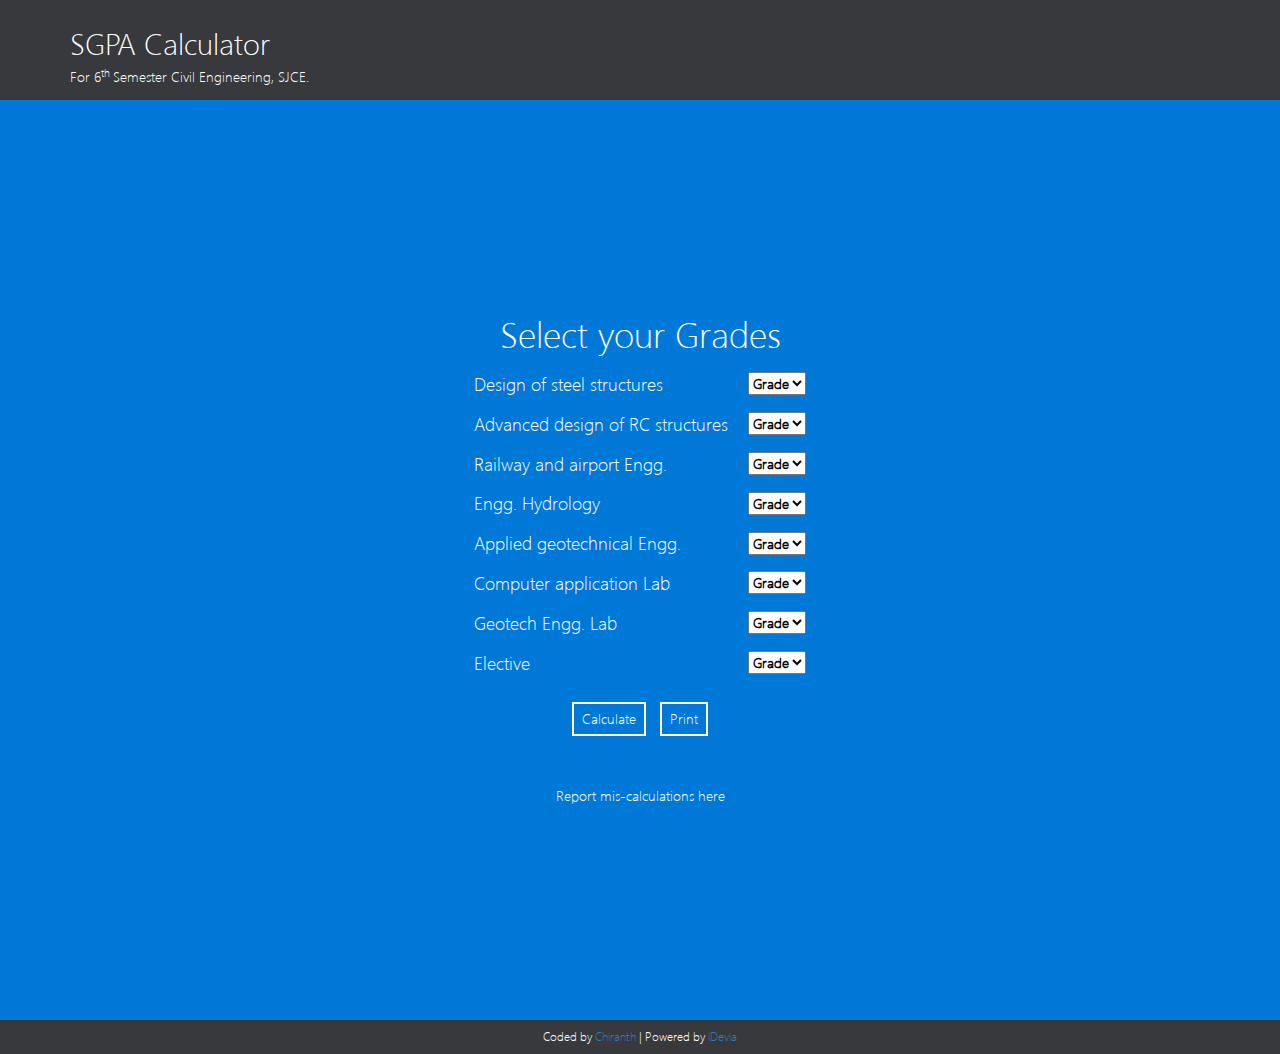
<file: sgpa6.html>
<!DOCTYPE html>
<html lang="en">
<head>
	<meta charset="UTF-8">
	<meta name="viewport" content="width=device-width">
	<title>Semester 6</title>
	<link rel="stylesheet" type="text/css" href="assets/css/bootstrap.min.css">
	<link href="https://fonts.googleapis.com/css?family=Josefin+Sans" rel="stylesheet">
	<link rel="stylesheet" type="text/css" href="assets/css/style.css">
</head>
<body>
	<section id="header">
		<div class="container">
			<a href="http://bit.do/sgpa" class="home-link"><h2>SGPA Calculator</h2></a>
			<h5 class="light">For 6<sup>th </sup>Semester Civil Engineering, SJCE.</h5>
		</div>
	</section>
	<section id="splash-1">
		<div class="container">
			<div class="main-container">
				<div class="text-vertical-center">
					<h1 class="no-print">Select your Grades</h1>
					<div class="grade-select">
						<form class="calci-form">
							<table class="calci-table">
								<tr>
									<td>
										<h4 class="subject-name">Design of steel structures</h4>
									</td>
									<td>
										<select id="sub1Score">
											<option selected value="">Grade</option>
											<option value="10">S</option>
											<option value="9">A</option>
											<option value="8">B</option>
											<option value="7">C</option>
											<option value="6">D</option>
											<option value="5">E</option>
											<option value="0">F</option>
										</select>
									</td>
								</tr>
								<tr>
									<td>
										<h4 class="subject-name">Advanced design of RC structures</h4>
									</td>
									<td>
										<select id="sub2Score">
											<option selected value="">Grade</option>
											<option value="10">S</option>
											<option value="9">A</option>
											<option value="8">B</option>
											<option value="7">C</option>
											<option value="6">D</option>
											<option value="5">E</option>
											<option value="0">F</option>
										</select>
									</td>
								</tr>
								<tr>
									<td>
										<h4 class="subject-name">Railway and airport Engg.</h4>
									</td>
									<td>
										<select id="sub3Score">
											<option selected value="">Grade</option>
											<option value="10">S</option>
											<option value="9">A</option>
											<option value="8">B</option>
											<option value="7">C</option>
											<option value="6">D</option>
											<option value="5">E</option>
											<option value="0">F</option>
										</select>
									</td>
								</tr>
								<tr>
									<td>
										<h4 class="subject-name">Engg. Hydrology</h4>
									</td>
									<td>
										<select id="sub4Score">
											<option selected value="">Grade</option>
											<option value="10">S</option>
											<option value="9">A</option>
											<option value="8">B</option>
											<option value="7">C</option>
											<option value="6">D</option>
											<option value="5">E</option>
											<option value="0">F</option>
										</select>
									</td>
								</tr>
								<tr>
									<td>
										<h4 class="subject-name">Applied geotechnical Engg.</h4>
									</td>
									<td>
										<select id="sub5Score">
											<option selected value="">Grade</option>
											<option value="10">S</option>
											<option value="9">A</option>
											<option value="8">B</option>
											<option value="7">C</option>
											<option value="6">D</option>
											<option value="5">E</option>
											<option value="0">F</option>
										</select>
									</td>
								</tr>
								<tr>
									<td>
										<h4 class="subject-name">Computer application Lab</h4>
									</td>
									<td>
										<select id="sub6Score">
											<option selected value="">Grade</option>
											<option value="10">S</option>
											<option value="9">A</option>
											<option value="8">B</option>
											<option value="7">C</option>
											<option value="6">D</option>
											<option value="5">E</option>
											<option value="0">F</option>
										</select>
									</td>
								</tr>
								<tr>
									<td>
										<h4 class="subject-name">Geotech Engg. Lab</h4>
									</td>
									<td>
										<select id="sub7Score">
											<option selected value="">Grade</option>
											<option value="10">S</option>
											<option value="9">A</option>
											<option value="8">B</option>
											<option value="7">C</option>
											<option value="6">D</option>
											<option value="5">E</option>
											<option value="0">F</option>
										</select>
									</td>
								</tr>
								<tr>
									<td>
										<h4 class="subject-name">Elective</h4>
									</td>
									<td>
										<select id="sub8Score">
											<option selected value="">Grade</option>
											<option value="10">S</option>
											<option value="9">A</option>
											<option value="8">B</option>
											<option value="7">C</option>
											<option value="6">D</option>
											<option value="5">E</option>
											<option value="0">F</option>
										</select>
									</td>
								</tr>
							</table>
						</form>
					</div>
					<input type="submit" value="Calculate" onclick="calculator()" class="calculate-btn no-print">
					<input type="submit" value="Print" onclick="myPrint()" class="calculate-btn no-print print-btn">
					<h3 id="callResult"></h3>
				</br>
				<a href="http://bit.ly/chiranth" class="report no-print">Report mis-calculations here</a>
			</div>
		</div>
	</div>
</section>

<section id="footer-in">
	<div class="container">
		<h6>Coded by <a href="https://chiranth.typeform.com/to/JwcAOg">Chiranth</a> | Powered by <a href="http://idevia.in">iDevia</a></h6>
	</div>
</section>


<script type="text/javascript" src="assets/js/jquery.min.js"></script>
<script src="assets/js/bootstrap.min.js"></script>
<script type="text/javascript">
	function calculator(){
		var sub1score = document.getElementById('sub1Score');
		var sub1 = sub1score.options[sub1score.selectedIndex].value;
		var sub2score = document.getElementById('sub2Score');
		var sub2 = sub2score.options[sub2score.selectedIndex].value;
		var sub3score = document.getElementById('sub3Score');
		var sub3 = sub3score.options[sub3score.selectedIndex].value;
		var sub4score = document.getElementById('sub4Score');
		var sub4 = sub4score.options[sub4score.selectedIndex].value;
		var sub5score = document.getElementById('sub5Score');
		var sub5 = sub5score.options[sub5score.selectedIndex].value;
		var sub6score = document.getElementById('sub6Score');
		var sub6 = sub6score.options[sub6score.selectedIndex].value;
		var sub7score = document.getElementById('sub7Score');
		var sub7 = sub7score.options[sub7score.selectedIndex].value;
		var sub8score = document.getElementById('sub8Score');
		var sub8 = sub8score.options[sub8score.selectedIndex].value;
		var el = document.getElementById('callResult');
		if(!sub1 || !sub2 || !sub3 || !sub4 || !sub5 || !sub6 || !sub7 || !sub8){
			el.innerHTML = "Please Check your values"
		}
		else{
			var total = (sub1*4)+(sub2*4)+(sub3*3)+(sub4*4)+(sub5*4)+(sub6*1.5)+(sub7*1.5)+(sub8*4);
			var gpa = (total/26);
			var final = gpa.toFixed(2);
			el.innerHTML = "Your SGPA is "+final;}
			event.preventDefault();
		}
		function myPrint() {
			window.print();
		}
	</script>

	<script>
		(function(i,s,o,g,r,a,m){i['GoogleAnalyticsObject']=r;i[r]=i[r]||function(){
			(i[r].q=i[r].q||[]).push(arguments)},i[r].l=1*new Date();a=s.createElement(o),
			m=s.getElementsByTagName(o)[0];a.async=1;a.src=g;m.parentNode.insertBefore(a,m)
		})(window,document,'script','https://www.google-analytics.com/analytics.js','ga');

		ga('create', 'UA-89604320-1', 'auto');
		ga('send', 'pageview');

	</script>
</body>
</html>
</file>
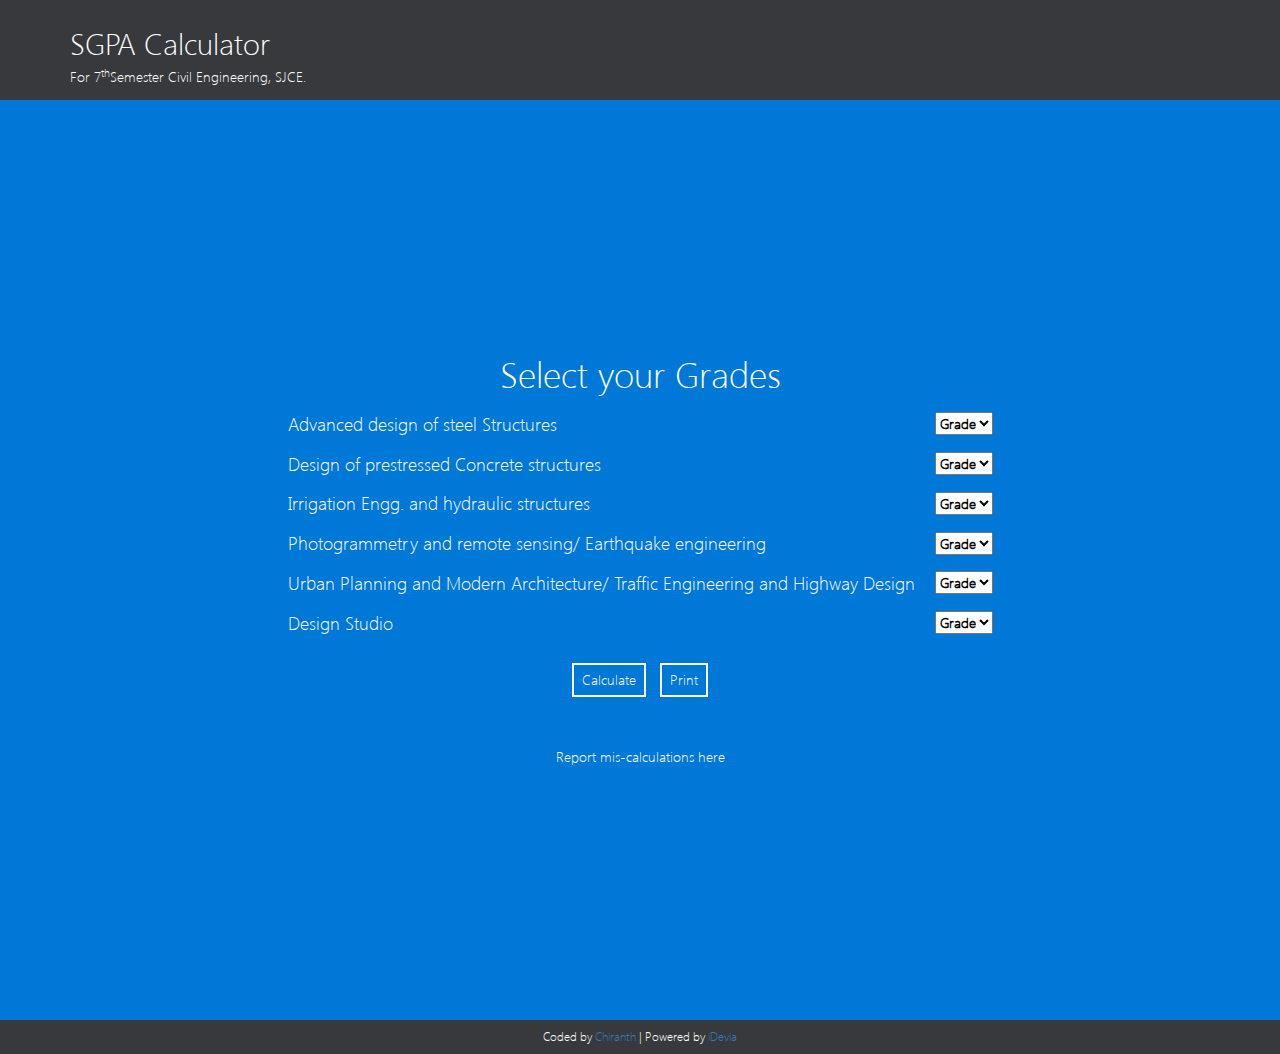
<file: sgpa7.html>
<!DOCTYPE html>
<html lang="en">
<head>
	<meta charset="UTF-8">
	<meta name="viewport" content="width=device-width">
	<title>Semester 7</title>
	<link rel="stylesheet" type="text/css" href="assets/css/bootstrap.min.css">
	<link href="https://fonts.googleapis.com/css?family=Josefin+Sans" rel="stylesheet">
	<link rel="stylesheet" type="text/css" href="assets/css/style.css">
</head>
<body>
	<section id="header">
		<div class="container">
			<a href="http://bit.do/sgpa" class="home-link"><h2>SGPA Calculator</h2></a>
			<h5 class="light">For 7<sup>th</sup>Semester Civil Engineering, SJCE.</h5>
		</div>
	</section>
	<section id="splash-1">
		<div class="container">
			<div class="main-container">
				<div class="text-vertical-center">
					<h1 class="no-print">Select your Grades</h1>
					<div class="grade-select">
						<form class="calci-form">
							<table class="calci-table">
								<tr>
									<td>
										<h4 class="subject-name">Advanced design of steel Structures</h4>
									</td>
									<td>
										<select id="sub1Score">
											<option selected value="">Grade</option>
											<option value="10">S</option>
											<option value="9">A</option>
											<option value="8">B</option>
											<option value="7">C</option>
											<option value="6">D</option>
											<option value="5">E</option>
											<option value="0">F</option>
										</select>
									</td>
								</tr>
								<tr>
									<td>
										<h4 class="subject-name">Design of prestressed Concrete structures</h4>
									</td>
									<td>
										<select id="sub2Score">
											<option selected value="">Grade</option>
											<option value="10">S</option>
											<option value="9">A</option>
											<option value="8">B</option>
											<option value="7">C</option>
											<option value="6">D</option>
											<option value="5">E</option>
											<option value="0">F</option>
										</select>
									</td>
								</tr>
								<tr>
									<td>
										<h4 class="subject-name">Irrigation Engg. and hydraulic structures</h4>
									</td>
									<td>
										<select id="sub3Score">
											<option selected value="">Grade</option>
											<option value="10">S</option>
											<option value="9">A</option>
											<option value="8">B</option>
											<option value="7">C</option>
											<option value="6">D</option>
											<option value="5">E</option>
											<option value="0">F</option>
										</select>
									</td>
								</tr>
								<tr>
									<td>
										<h4 class="subject-name">Photogrammetry and remote sensing/ Earthquake engineering</h4>
									</td>
									<td>
										<select id="sub4Score">
											<option selected value="">Grade</option>
											<option value="10">S</option>
											<option value="9">A</option>
											<option value="8">B</option>
											<option value="7">C</option>
											<option value="6">D</option>
											<option value="5">E</option>
											<option value="0">F</option>
										</select>
									</td>
								</tr>
								<tr>
									<td>
										<h4 class="subject-name">Urban Planning and Modern Architecture/ Traffic Engineering and Highway Design</h4>
									</td>
									<td>
										<select id="sub5Score">
											<option selected value="">Grade</option>
											<option value="10">S</option>
											<option value="9">A</option>
											<option value="8">B</option>
											<option value="7">C</option>
											<option value="6">D</option>
											<option value="5">E</option>
											<option value="0">F</option>
										</select>
									</td>
								</tr>
								<tr>
									<td>
										<h4 class="subject-name">Design Studio</h4>
									</td>
									<td>
										<select id="sub6Score">
											<option selected value="">Grade</option>
											<option value="10">S</option>
											<option value="9">A</option>
											<option value="8">B</option>
											<option value="7">C</option>
											<option value="6">D</option>
											<option value="5">E</option>
											<option value="0">F</option>
										</select>									</td>
								</tr>
							</table>
						</form>
					</div>
					<input type="submit" value="Calculate" onclick="calculator()" class="calculate-btn no-print">
					<input type="submit" value="Print" onclick="myPrint()" class="calculate-btn no-print print-btn">
					<h3 id="callResult"></h3>
					<br>
					<a href="http://bit.ly/chiranth" class="report no-print">Report mis-calculations here</a>
				</div>
			</div>
		</div>
	</section>

	<section id="footer-in">
		<div class="container">
			<h6>Coded by <a href="https://chiranth.typeform.com/to/JwcAOg">Chiranth</a> | Powered by <a href="http://idevia.in">iDevia</a></h6>
		</div>
	</section>


	<script type="text/javascript" src="assets/js/jquery.min.js"></script>
	<script src="assets/js/bootstrap.min.js"></script>
	<script type="text/javascript">
		function calculator(){
			var sub1score = document.getElementById('sub1Score');
			var sub1 = sub1score.options[sub1score.selectedIndex].value;
			var sub2score = document.getElementById('sub2Score');
			var sub2 = sub2score.options[sub2score.selectedIndex].value;
			var sub3score = document.getElementById('sub3Score');
			var sub3 = sub3score.options[sub3score.selectedIndex].value;
			var sub4score = document.getElementById('sub4Score');
			var sub4 = sub4score.options[sub4score.selectedIndex].value;
			var sub5score = document.getElementById('sub5Score');
			var sub5 = sub5score.options[sub5score.selectedIndex].value;
			var sub6score = document.getElementById('sub6Score');
			var sub6 = sub6score.options[sub6score.selectedIndex].value;
			var el = document.getElementById('callResult');
			if(!sub1 || !sub2 || !sub3 || !sub4 || !sub5 || !sub6){
				el.innerHTML = "Please Check your values"
			}
			else{
				var total = (sub1*4)+(sub2*4)+(sub3*4)+(sub4*4)+(sub5*4)+(sub6*2);
				var gpa = (total/22);
				var final = gpa.toFixed(2);
				el.innerHTML = "Your SGPA is "+final;}
				event.preventDefault();
			}
			function myPrint() {
			window.print();
		}
		</script>

		<script>
			(function(i,s,o,g,r,a,m){i['GoogleAnalyticsObject']=r;i[r]=i[r]||function(){
				(i[r].q=i[r].q||[]).push(arguments)},i[r].l=1*new Date();a=s.createElement(o),
				m=s.getElementsByTagName(o)[0];a.async=1;a.src=g;m.parentNode.insertBefore(a,m)
			})(window,document,'script','https://www.google-analytics.com/analytics.js','ga');

			ga('create', 'UA-89604320-1', 'auto');
			ga('send', 'pageview');

		</script>
	</body>
	</html>
</file>
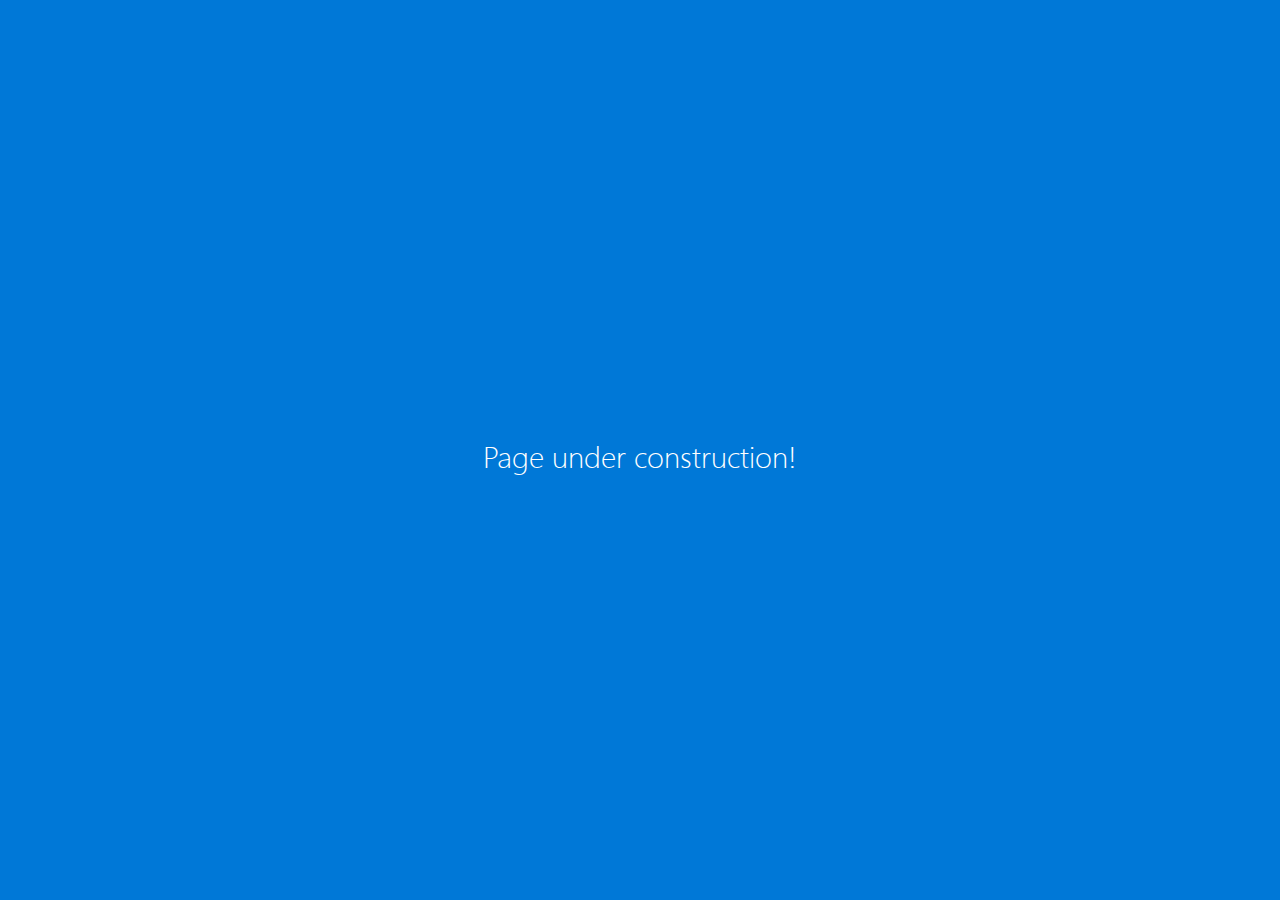
<file: sgpa8.html>
<!DOCTYPE html>
<html lang="en">
<head>
	<meta charset="UTF-8">
	<meta name="viewport" content="width=device-width">
	<title>SGPA Calculator</title>
	<link rel="stylesheet" type="text/css" href="assets/css/bootstrap.min.css">
	<link href="https://fonts.googleapis.com/css?family=Josefin+Sans" rel="stylesheet"> 
	<link rel="stylesheet" type="text/css" href="assets/css/style.css">
</head>
<body>
	<section id="splash">
		<div class="container">
			<div class="main-container">
				<div class="text-vertical-center">
					<h2 class="temp">Page under construction!</h2>
				</div>
			</div>
		</div>
	</section>
</body>
</html>
</file>
<file: assets/css/style.css>
*{
	padding: 0px;
	margin: 0px;
}
body{
	font-family: seouil;
}
@font-face{
	font-family: seouil;
	src: url('../font/seouil.otf');
	src: url('../font/seouil.ttf');
	src: url('../font/seouil.woff');
}
#splash{
	width: 100%;
	height: 100vh;
	background: #0078d7;
	text-align: center;
}
.splash-container{
	width: 100%;
	height: 100vh;
	display: table;
	text-align: center;
}
.text-vertical-center{
	width: 100%;
	height: 100vh;
	display: table-cell;
	vertical-align: middle;
	text-align: center;
}
.heading1{
	color: #fff;
	font-size: 80px;
}
@media screen and (max-width:639px){
	.heading1{
		font-size: 40px;
	}
}
.tagline{
	color: #fff;
	font-size: 30px;
}
@media screen and (max-width:639px){
	.tagline{
		font-size: 15px;
	}
}
/*Sidebar styling*/
a{
	text-decoration: none;
}
li{
	list-style-type: none;
	text-align: left;
}
nav{
	width: 100%;
	text-align: left;
	z-index: 50;
}
.nav-head-semester{
	padding-left: 15px;
}
nav a{
	display: block;
	padding: 15px 0px;
	border-bottom: 1px solid #727271;
	color: #fff;
	font-size: 20px;
	padding-left: 15px;

}
@media screen and (max-width:639px){
	nav a{
		font-size: 17px;
		padding: 12px 0px;
		padding-left: 15px;
	}
}
nav a:hover{
	text-decoration: none;
	background: grey;
	color: white;
}
nav a:focus{
	text-decoration: none;
	color: white;
}
.menu{
	width: 240px;
	background: #595959;
	color: #fff;
	position: absolute;
	height: 100%;
	left: -240px;
	transition: all 0.2s ease-in-out;
	overflow-y: scroll;
}
/*.menu:hover{
	overflow-y: scroll;
	}*/
	.menu-button{
		padding: 5px 7px;
		margin-top: 10px;
		background: #fff;
		border: 1px solid #fff;
		cursor: pointer;
		color: #0078d7;
		font-size: 16px;
	}
	#menuToggle{
		display: none;
	}
	#menuToggle:checked ~ .menu{
		position: absolute;
		left: 0px;
	}
	/*End of sidebar styling*/

	/*End of landing page*/

	/*Calculator pages styling*/
	#header{
		height: auto;
		padding-top: 6px;
		padding-bottom: 6px;
		background-color: #37393c;
		color: white; 
		font-weight: bold;
	}
	.home-link{
		color: white;
	}
	.home-link:hover{
		color: white;
		text-decoration: none;
	}
	.home-link:focus{
		color: white;
		text-decoration: none;
	}
	#splash-1{
		width: 100%;
		height: 100%;
		background-color: #0078d7;
		text-align: center;
		color: white;
		padding-bottom: 20px;
	}
	.main-container{
		width: 100%;
		height: 100vh;
		display: table;
	}
	.sem-box{
		margin-top: 55px;
		margin-bottom: 175px;
	}
	.grade-select{
		width: 100%;
		text-align: center;
	}
	tr{
		text-align: left;
	}
	td{
		padding: 0px 10px;
	}
	.calci-table{
		margin-left: auto;
		margin-right: auto;
	}
	select{
		color: black;
		font-weight: bold;
	}

	.calculate-btn{
		padding: 5px 8px;
		margin-top: 20px;
		margin-bottom: 10px;
		background: transparent;
		color: white;
		border: 2px solid white;
	}
	.calculate-btn:hover{
		background: white;
		color: #0078d7;
	}
	.report{
		color: white;
		text-decoration: none;
		margin-bottom: 25px;
	}
	@media print{
		.no-print{
			display: none;
		}
	}
	.print-btn{
		margin-left: 10px;
	}
	/*end of calci landing page*/

	/*footer*/
	#footer{
		height: auto;
		background-color: black;
		color: white;
		text-align: center;
	}
	#footer a{
		color: #0078d7;
	}
	#footer-in{
		height: auto;
		background-color: #37393c;
		color: white;
		text-align: center;
		font-weight: bold;
	}
	/*end of footer*/
.temp{
	color: white;
}
</file>
